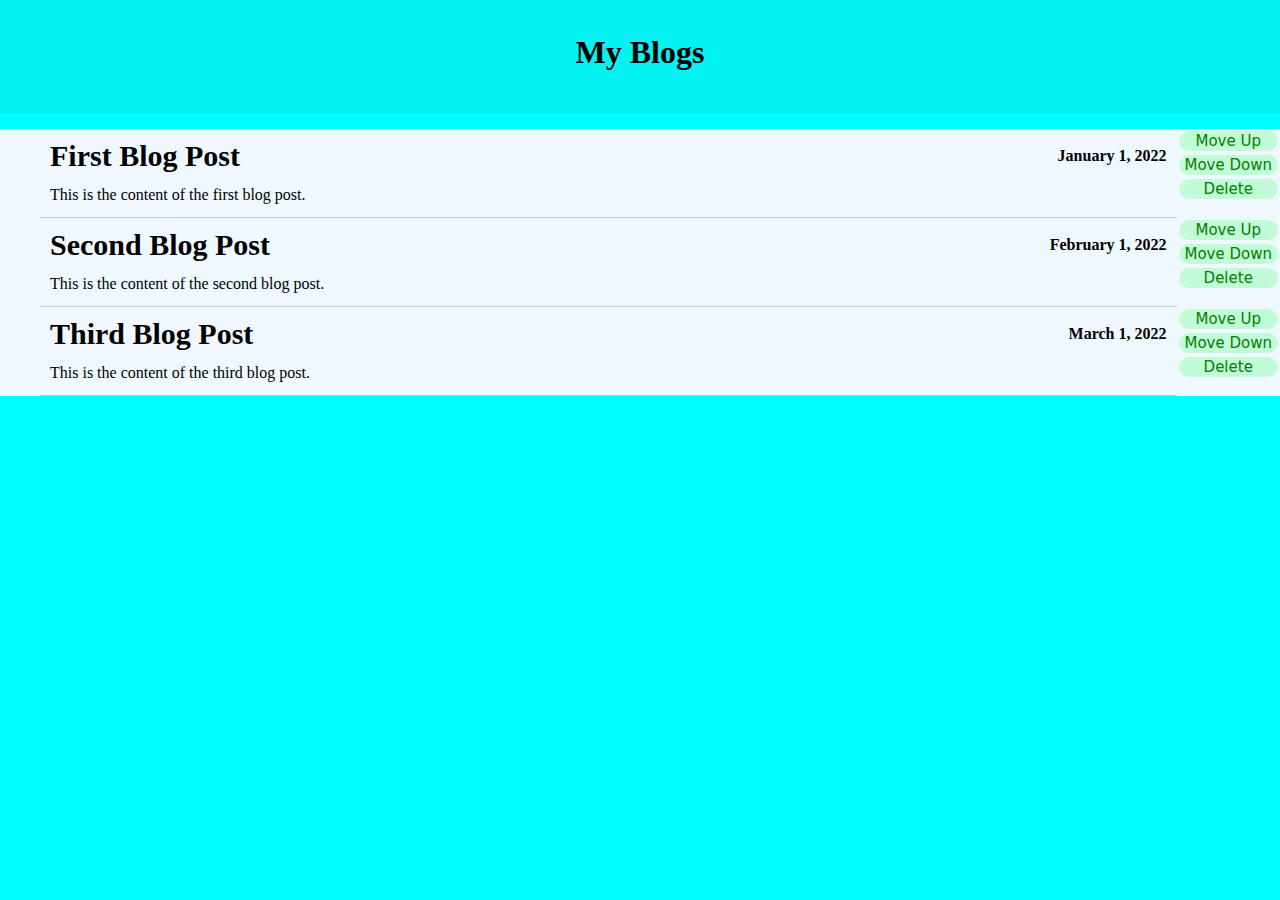
<file: Task 3/index.html>
<!DOCTYPE html>
<html>
<head>
    <link rel="stylesheet" href="style.css">
</head>
<body>
<div id="header">
<h1>My Blogs</h1>
</div>
<ul class="blog-list"></ul>
<script src="./script.js"></script>
</body>      
</html>
</file>
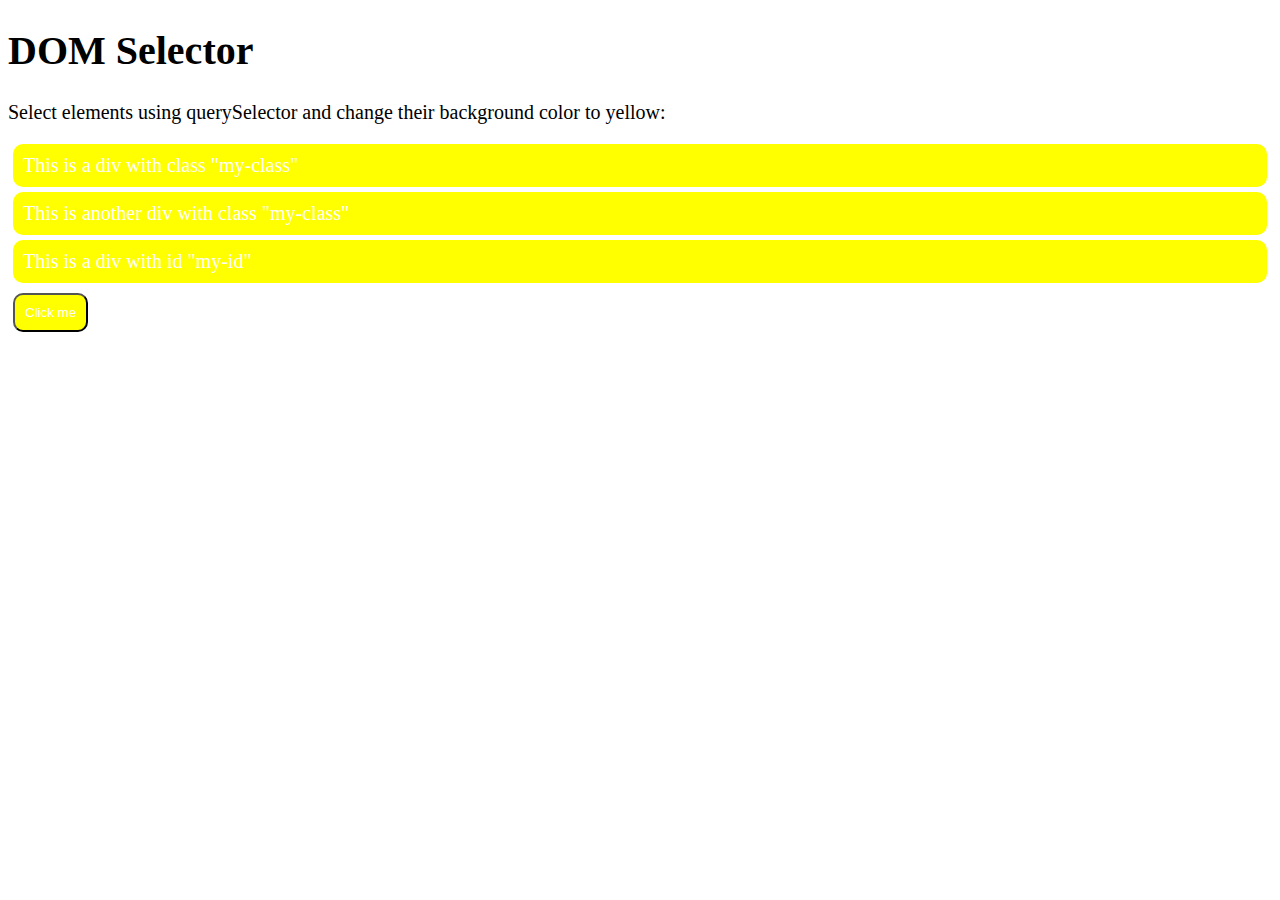
<file: Task1/index.html>
<!DOCTYPE html>
<html>
  <head>
    <title>DOM Selector</title>
    <link rel="stylesheet" href= "style.css">
    <script src = './script.js'></script>
    
  </head>
  <body>
    <h1>DOM Selector</h1>
    <p>
      Select elements using querySelector and change their background color to
      yellow:
    </p>
    <div class="my-class">This is a div with class "my-class"</div>
    <div class="my-class">This is another div with class "my-class"</div>
    <div id="my-id">This is a div with id "my-id"</div>
    <button>Click me</button>
    <script>
      // Call the function with different selectors to test it
      changeBackgroundColor(".my-class");
      changeBackgroundColor("#my-id");
      changeBackgroundColor("button");
    </script>
  </body>
</html>
</file>
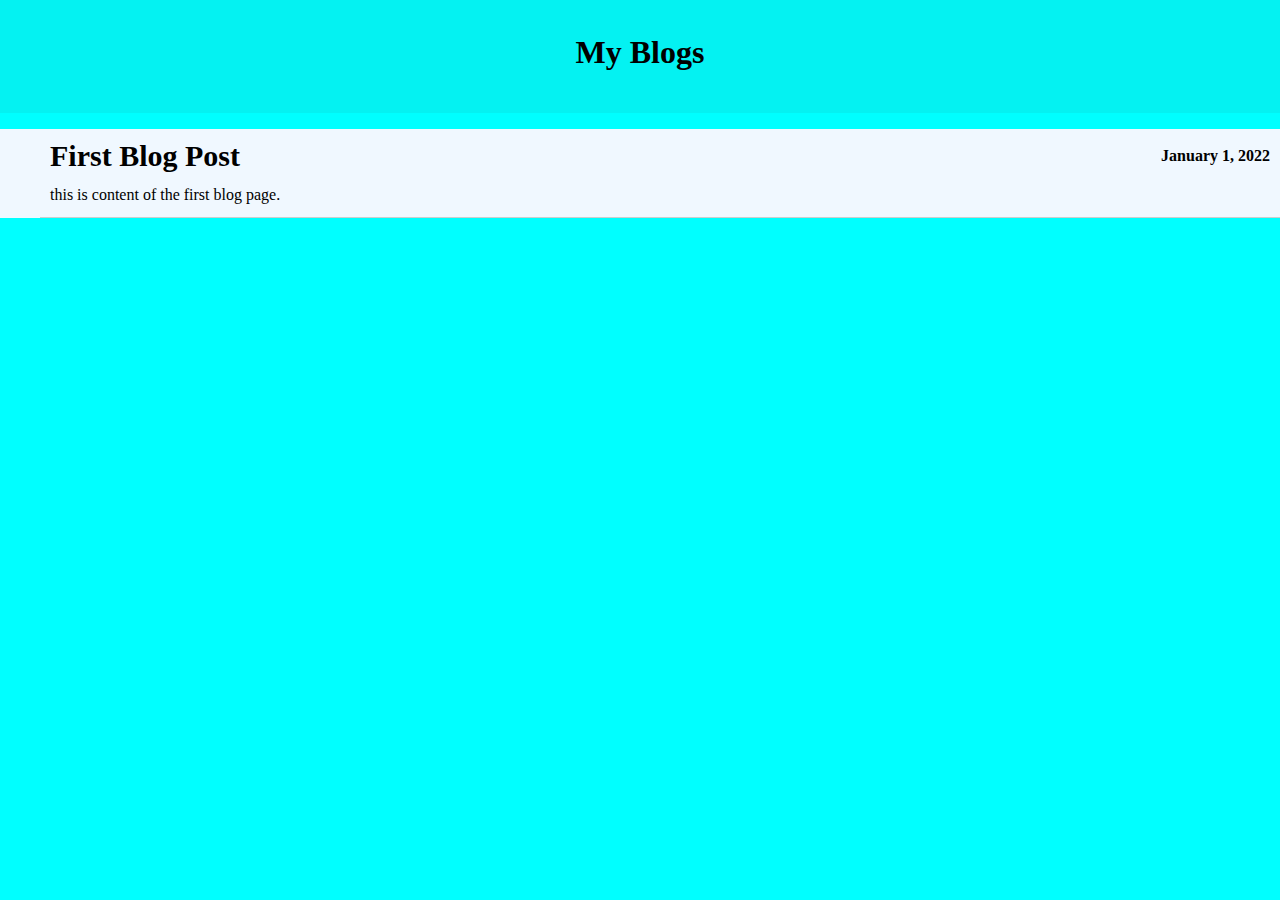
<file: Task2/index.html>
<!DOCTYPE html>
<html>
<head>
  <link rel="stylesheet" href="style.css">
  </head>
  <body>
    <div id="header">
    <h1>My Blogs</h1>
    </div>
    <ul class="blog-list"></ul>
    <script src = "./script.js"> </script>  
    <script> 
    var obj = {
      title: 'First Blog Post',
        date: 'January 1, 2022',
        content: 'this is content of the first blog page.'
    }
    addBlog(obj)</script>
</body>
</html>
</file>
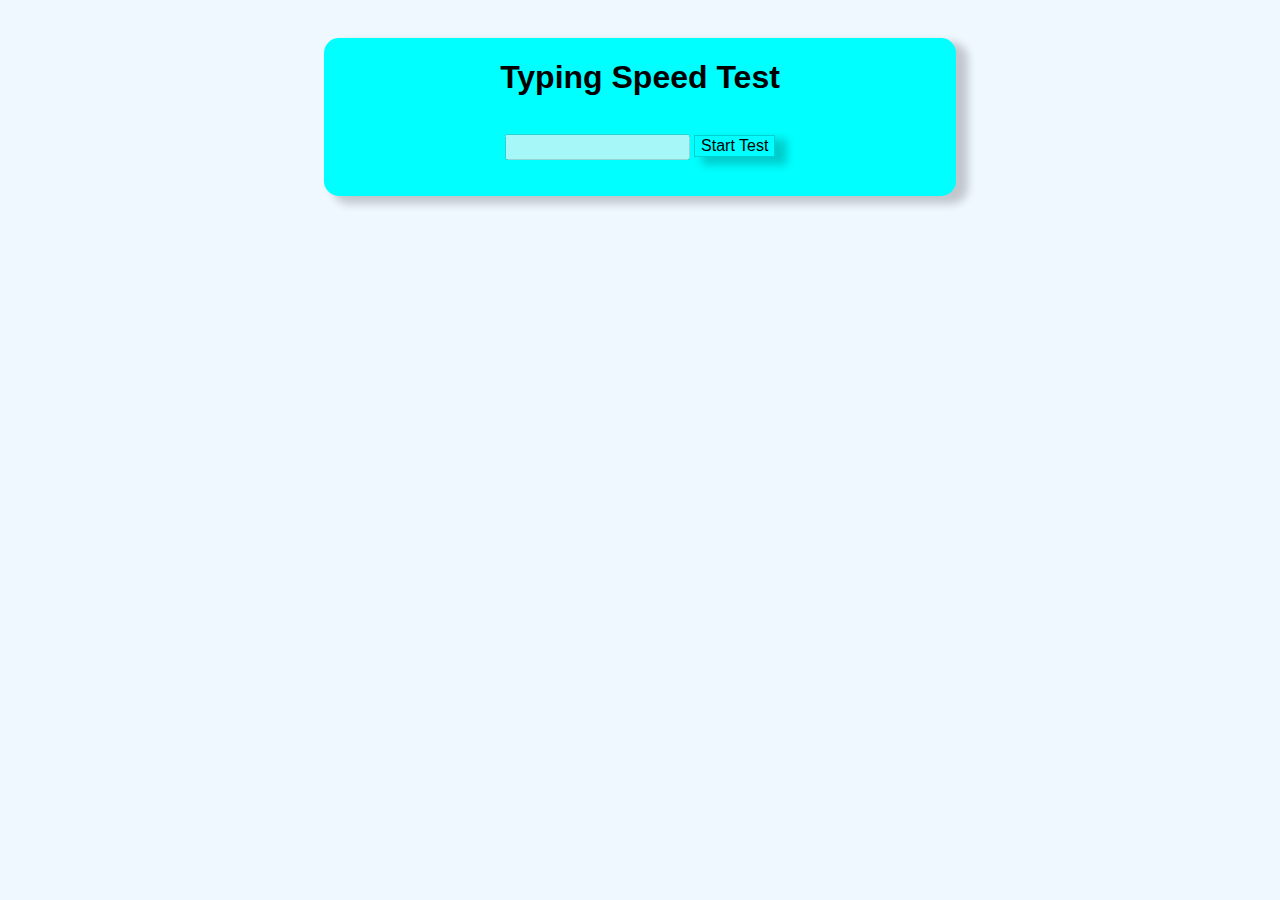
<file: Task6 - Typing Test/index.html>
<!DOCTYPE html>
<html>
<head>
  <title>Typing Speed Test</title>
  <link rel="stylesheet" href="style.css">
</head>
<body>
  <div class = "container">
  <h1>Typing Speed Test</h1>
  
  <div id="typing-area">
    <p id="sentence"></p>
    <input type="text" id="input" disabled>
    <button id="start-btn">Start Test</button>
    <p id="timer"></p>
  </div>
  
  <div id="result">
    <h2>Test Result</h2>
    <p>Typing Speed: <span id="speed"></span> WPM</p>
    <p>Accuracy: <span id="accuracy"></span>%</p>
    <button id="retry-btn">Retry Test</button>
  </div>
</div>
<script src="./script.js"></script>
</body>
</html>
</file>
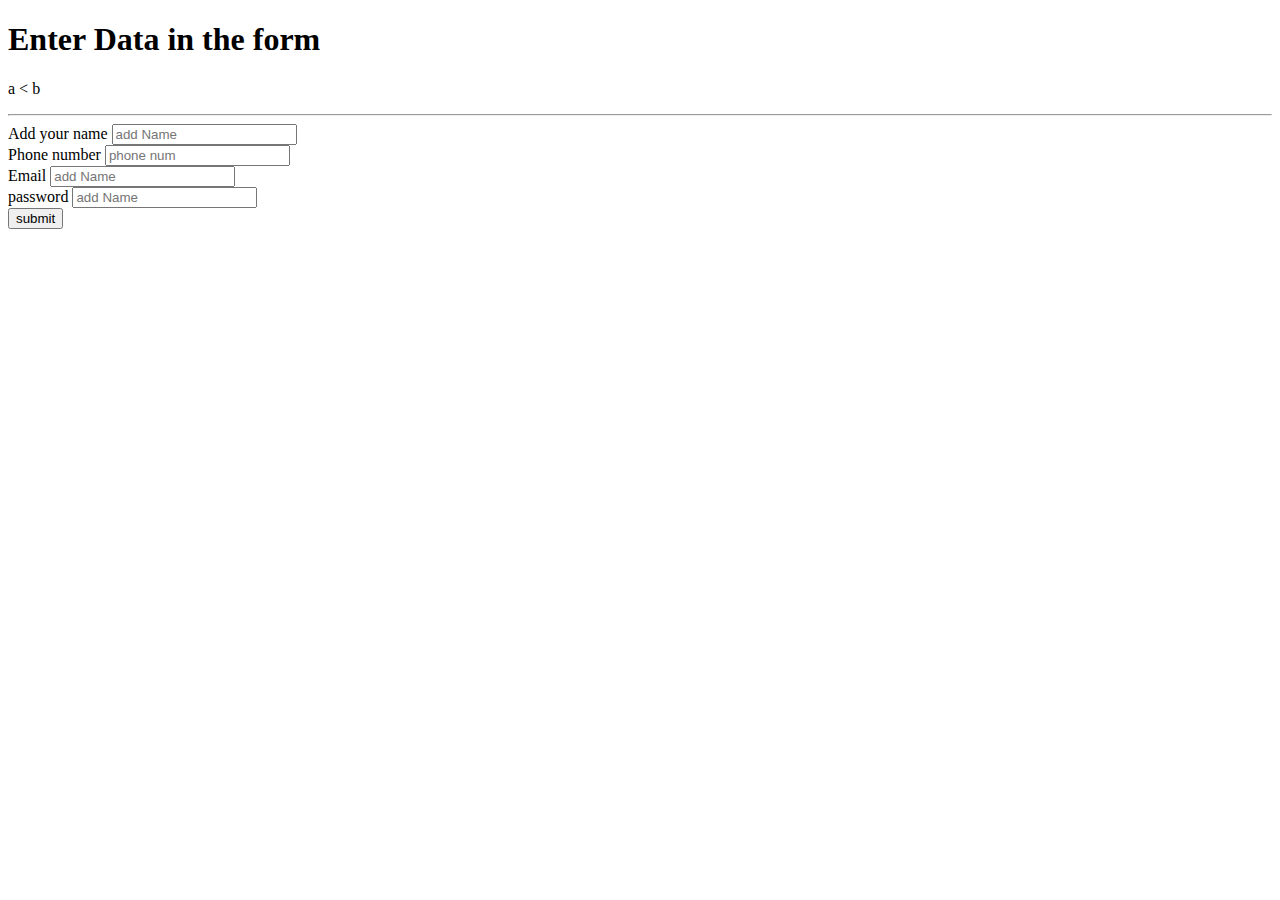
<file: form.html>
<!DOCTYPE html>
<html lang="en">
<head>
    <meta charset="UTF-8">
    <meta name="viewport" content="width=device-width, initial-scale=1.0">
    <title>Document</title>
</head>
<body>
    <h1>Enter Data in the form </h1>
    <p>a &lt; b</p>
<hr/>
    <form>
        <label>Add your name</label>
        <input id="name" type="text" placeholder ="add Name" required></input>
        <br/>
        <label>Phone number</label>
        <input id="phno" type="number" placeholder ="phone num" required ></input>
        <br/>
        <label>Email</label>
        <input id="email" type="email" placeholder ="add Name" required></input>
        <br/>
        <label>password</label>
        <input id="pass" type="password" placeholder ="add Name" required></input>
        <br/>
        <button id="submitButton">submit</button>
        <br/>
        
    </form>

    <div id ="display">
        <p id="namep"></p>
        <p id="phnop"></p>
        <p id="emailp"></p>
        <p id="passwordp"></p>
    </div>

    <script src="./form.js"></script>
</body>
</html>
</file>
<file: Task 3/style.css>
#header{
    width: 100%;
    height: 100px;
    background-color: #04f2f2;
    justify-content: baseline;
    text-align: center;
    padding-top: 1%;
    margin: 0;
}
body{
    background-color: #00ffff;
    margin: 0px;
}
.blog-list {
list-style: none;
margin: 40;
padding: 40;
background-color: #f0f8ff;
}

.blog-post {
border-bottom: 1px solid #ccc;
padding: 10px;
display: flex;
flex-direction: column;
flex: 9 1;
}

.blog-header {
display: flex;
justify-content: space-between;
align-items: center;
margin-bottom: 10px;
}

.blog-title {
font-size: 30px;
margin: 0;
}
.blog-buttons{
display: flex;
flex-direction: column;
text-decoration: none;
}
.blog-button{
        background-color: antiquewhite;
}

.blog-button{
  background-color: #c2fbd7;
  border-radius: 100px;
  /* box-shadow: rgba(44, 187, 99, .2) 0 -5px 8px -4px inset,rgba(44, 187, 99, .15) 0 1px 2px,rgba(44, 187, 99, .15) 0 2px 4px,rgba(44, 187, 99, .15) 0 4px 8px,rgba(44, 187, 99, .15) 0 8px 16px,rgba(44, 187, 99, .15) 0 16px 32px; */
  color: green;
  cursor: pointer;
  display: inline-block;
  font-family: CerebriSans-Regular,-apple-system,system-ui,Roboto,sans-serif;
  /* padding: 7px 20p; */
  text-align: center;
  text-decoration: none;
  transition: all 250ms;
  border: 0;
  font-size: 15px;
  user-select: none;
  -webkit-user-select: none;
  touch-action: manipulation;
  margin: 2px;
}

.blog-button:hover {
  box-shadow: rgba(44,187,99,.35) 0 -25px 18px -14px inset,rgba(44,187,99,.25) 0 1px 2px,rgba(44,187,99,.25) 0 2px 4px,rgba(44,187,99,.25) 0 4px 8px,rgba(44,187,99,.25) 0 8px 16px,rgba(44,187,99,.25) 0 16px 32px;
  transform: scale(1.05) rotate(-1deg);
}

.blog-date {
margin: 0;
font-weight: bold;
}
.blog-box{
        display: flex;
        flex-direction: row;
        flex-flow:wrap ;
        
}

.blog-content {
margin: 0;
line-height: 1.5;
}
</file>
<file: Task1/style.css>
body {
    font-size: 20px;
  }
  .my-class {
    border-radius: 10px;
    background-color: blue;
    color: white;
    padding: 10px;
    margin: 5px;
  }
  #my-id {
    border-radius: 10px;
    background-color: green;
    color: white;
    padding: 10px;
    margin: 5px;
  }
  button {
    border-radius: 10px;
    background-color: red;
    color: white;
    padding: 10px;
    margin: 5px;
  }
</file>
<file: Task2/style.css>
#header{
    width: 100%;
    height: 100px;
    background-color: #04f2f2;
    justify-content: baseline;
    text-align: center;
    padding-top: 1%;
    margin: 0;
}
body{
    background-color: #00ffff;
    margin: 0px;
}
.blog-list {
list-style: none;
margin: 40;
padding: 40;
background-color: #f0f8ff;
}

.blog-post {
border-bottom: 1px solid #ccc;
padding: 10px;
}

.blog-header {
display: flex;
justify-content: space-between;
align-items: center;
margin-bottom: 10px;
}

.blog-title {
font-size: 30px;
margin: 0;
}

.blog-date {
margin: 0;
font-weight: bold;
}

.blog-content {
margin: 0;
line-height: 1.5;
}
</file>
<file: Task6 - Typing Test/style.css>
body {
    font-family: Arial, sans-serif;
    background-color: aliceblue;
  }
  .container{

      display: flex;
      flex-flow: column;
      text-align: center;
      position: relative;
      left: 25%;
      top: 30px;
      width: 50%;
      background-color: aqua;
      border-radius: 15px;
      box-shadow: 10px 6px 8px 2px rgba(0, 0, 0, 0.2);
  }
  input{
      height: 20px;
  }
  button{
      text-decoration: none;
      border-style: none;
      border: 1px solid rgb(1, 208, 208);
      background-color: aqua;
      box-shadow: 10px 6px 8px 2px rgba(0, 0, 0, 0.2);
      font-size: 16px;
  }
  #typing-area {
    margin-bottom: 20px;
  }
  
  #result {
    display: none;
    margin-top: 20px;
  }
</file>
